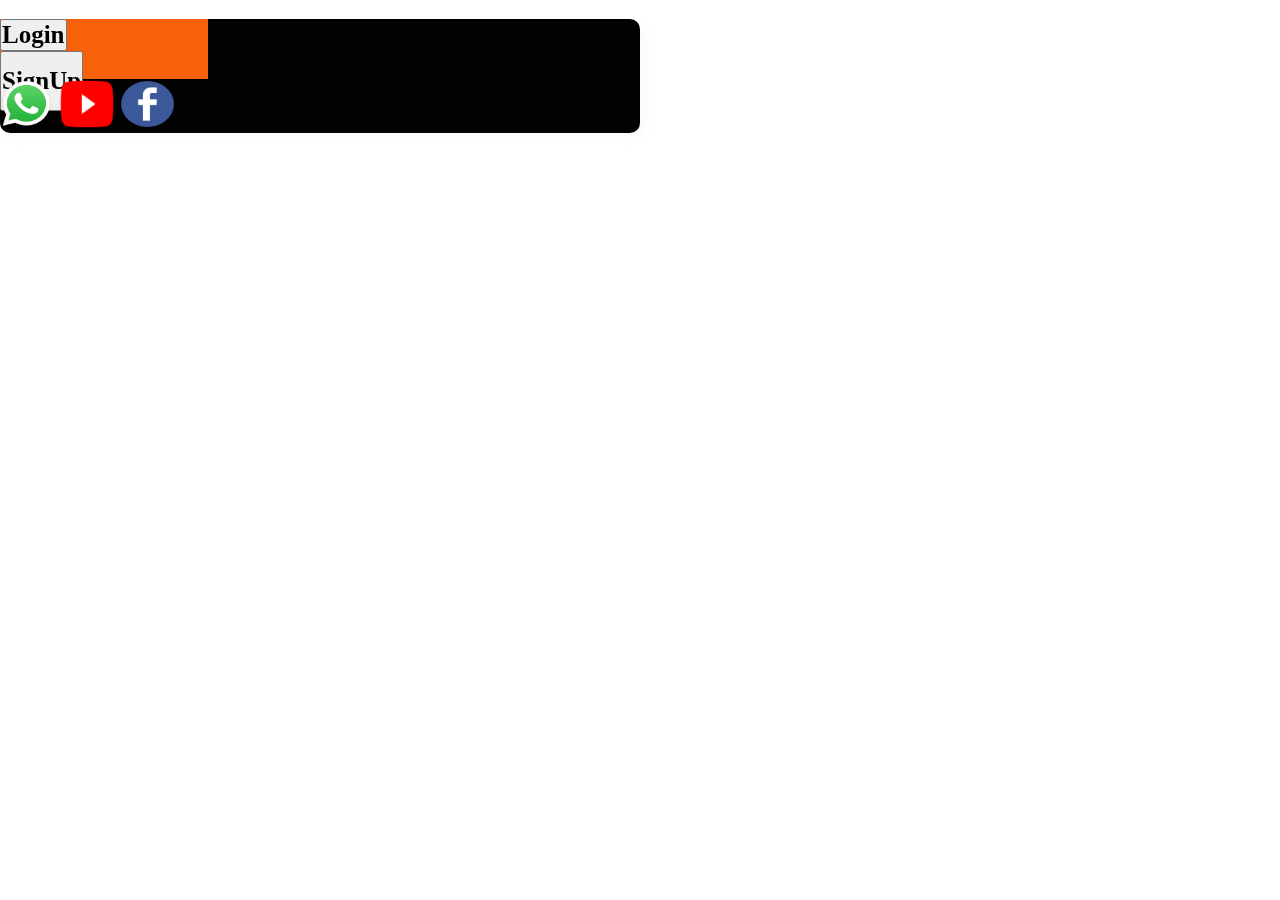
<file: AuthPage.html>
<!DOCTYPE html>
<html lang="en">
  <head>
    <meta charset="utf-8" />
    <link rel="icon" href="%PUBLIC_URL%/favicon.ico" />
    <meta name="viewport" content="width=device-width, initial-scale=1" />
    <meta name="theme-color" content="#000000" />
    <meta
      name="description"
      content="Web site created using create-react-app"
    />

    <link rel="apple-touch-icon" href="%PUBLIC_URL%/logo192.png" />
    <link href="https://cdn.jsdelivr.net/npm/bootstrap@5.2.0-beta1/dist/css/bootstrap.min.css" rel="stylesheet" integrity="sha384-0evHe/X+R7YkIZDRvuzKMRqM+OrBnVFBL6DOitfPri4tjfHxaWutUpFmBp4vmVor" crossorigin="anonymous">
    <link rel="stylesheet"
    href=
"https://cdnjs.cloudflare.com/ajax/libs/font-awesome/4.7.0/css/font-awesome.min.css">
    <link rel="manifest" href="%PUBLIC_URL%/manifest.json" />
    
    
    <link rel="stylesheet" href="App.css" />



    <script
    src="https://code.jquery.com/jquery-3.3.1.js"
    integrity="sha256-2Kok7MbOyxpgUVvAk/HJ2jigOSYS2auK4Pfzbm7uH60="
    crossorigin="anonymous">
</script>
    <script> 
        $(function(){
          $("#loginComponent").load("LoginCompPage.html"); 
          $("#registerComponent").load("RegisterCompPage.html"); 
        });
        </script>

    <title></title>
  </head>


  <body>


    <div
    class=""
    style= "margin-top: 19px; margin-bottom: 20px; height: 120px;"
  >
    <div
      class="card shadow  mb-5 bg-black rounded m-auto cardShadow"
      style= "width: 50% "
    >
      <div class=" d-flex flex-wrap">
        <!-- {/* //image */} -->
        <!-- {/* <div class="image " >
          <img style={{ width: "100%", height: "100%" ,'maxHeight':'900px'}} src={logIn} alt=''></img>
        </div> */} -->

        <!-- {/* input-form */} -->

        <div class="mx-auto py-auto p-2" style="width:70%">
          <ul
            class="nav nav-pills my-5 rounded-pill mx-auto"
            id="pills-tab"
            role="tablist"
            style=
              "background-color: #F8600A;
              width: 13rem;
              height:60px;"
            
          >
            <li class="nav-item m-auto" role="presentation">
              <button
                class="nav-link active rounded-pill"
                id="pills-login-tab"
                data-bs-toggle="pill"
                data-bs-target="#pills-login"
                type="button"
                role="tab"
                aria-controls="pills-login"
                aria-selected="true"
                style="
                  
                  height:60px,
                "
              >
                <span
                  style="
                    font-family: Roboto;
                    font-weight: bolder;
                    font-size: 25px;
                    color: black;
                  "
                >
                  Login
                </span>
              </button>
            </li>
            <li class="nav-item m-auto" role="presentation">
              <button
                class="nav-link rounded-pill"
                id="pills-signup-tab"
                data-bs-toggle="pill"
                data-bs-target="#pills-signup"
                type="button"
                role="tab"
                aria-controls="pills-signup"
                aria-selected="false"
                style="
                  height: 60px;"
              >
                <span
                  style="font-family: Roboto;
                    font-weight :bolder;
                    font-size: 25px;
                    color: black;
                  "
                >
                  SignUp
                </span>
              </button>
            </li>
          </ul>
          <!-- {/* tabContent */} -->
          <div class="tab-content" id="pills-tabContent">
            <!-- {/* LoginPageContent */} -->
            <div
              class="tab-pane fade show active"
              id="pills-login"
              role="tabpanel"
              aria-labelledby="pills-login-tab"
              tabindex="0"
            >
            <div id="loginComponent"></div>
              <!-- <LoginComponent /> -->
              <!-- {/* <Login /> */} -->
            </div>

            <!-- {/* //register tab content */} -->
            <div
              class="tab-pane fade"
              id="pills-signup"
              role="tabpanel"
              aria-labelledby="pills-signup-tab"
              tabindex="0"
            >
            <div id="registerComponent"></div>
              <!-- <RegisterComponent /> -->
              <!-- {/* <Register /> */} -->
            </div>
          </div>
        </div>

        <!-- {/* //Social Media icon */} -->
        <div class=" container social-media mb-5">
          <div class="row d-flex justify-content-center">
            <img
              src="assets/whatsapp.png"
              alt=""
              style="height: 50px; width: 53px"
            ></img>
            <img
              src="assets/youtube.png"
              alt=""
              style= "height: 50px; width:60px ;"
            ></img>
            <img
              src="assets/facebook.png"
              alt=""
              style="height: 50px; width: 53px;"
            ></img>

<bottomNav/>
          </div>
        </div>
      </div>
    </div>
  </div>





<!-- <Script></Script> -->
    <noscript>You need to enable JavaScript to run this app.</noscript>
    <div id="root"></div>
    <script src="https://cdn.jsdelivr.net/npm/bootstrap@5.2.0-beta1/dist/js/bootstrap.bundle.min.js" integrity="sha384-pprn3073KE6tl6bjs2QrFaJGz5/SUsLqktiwsUTF55Jfv3qYSDhgCecCxMW52nD2" crossorigin="anonymous"></script>
    <script src="https://cdn.jsdelivr.net/npm/@popperjs/core@2.11.5/dist/umd/popper.min.js" integrity="sha384-Xe+8cL9oJa6tN/veChSP7q+mnSPaj5Bcu9mPX5F5xIGE0DVittaqT5lorf0EI7Vk" crossorigin="anonymous"></script>
<script src="https://cdn.jsdelivr.net/npm/bootstrap@5.2.0-beta1/dist/js/bootstrap.min.js" integrity="sha384-kjU+l4N0Yf4ZOJErLsIcvOU2qSb74wXpOhqTvwVx3OElZRweTnQ6d31fXEoRD1Jy" crossorigin="anonymous"></script>
  </body>
</html>
</file>
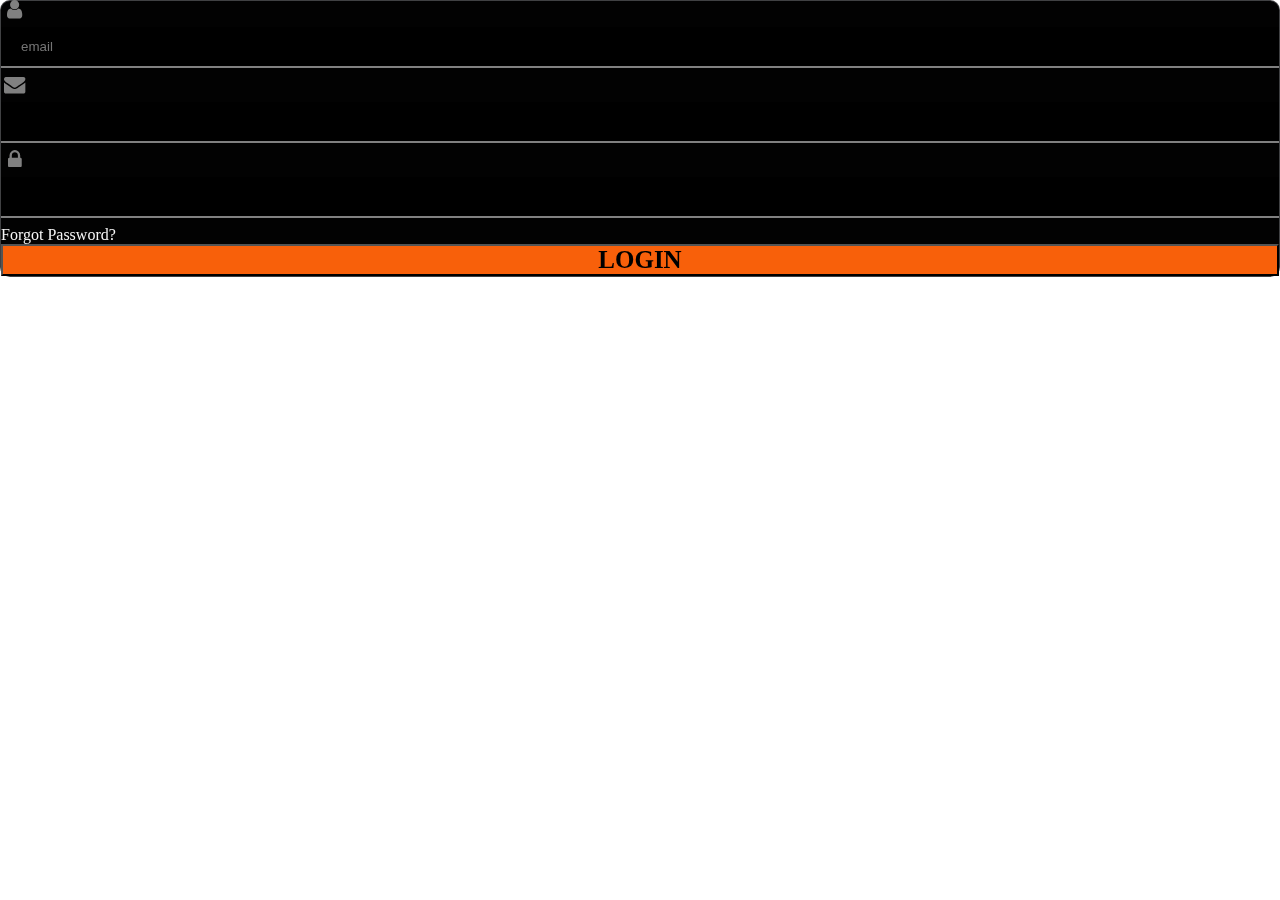
<file: LoginCompPage.html>
<!DOCTYPE html>
<html lang="en">
  <head>
    <meta charset="utf-8" />
    <link rel="icon" href="%PUBLIC_URL%/favicon.ico" />
    <meta name="viewport" content="width=device-width, initial-scale=1" />
    <meta name="theme-color" content="#000000" />
    <meta
      name="description"
      content="Web site created using create-react-app"
    />
    <link rel="apple-touch-icon" href="%PUBLIC_URL%/logo192.png" />
    <link
      href="https://cdn.jsdelivr.net/npm/bootstrap@5.2.0-beta1/dist/css/bootstrap.min.css"
      rel="stylesheet"
      integrity="sha384-0evHe/X+R7YkIZDRvuzKMRqM+OrBnVFBL6DOitfPri4tjfHxaWutUpFmBp4vmVor"
      crossorigin="anonymous"
    />
    <link
      rel="stylesheet"
      href="https://cdnjs.cloudflare.com/ajax/libs/font-awesome/4.7.0/css/font-awesome.min.css"
    />
    <link rel="manifest" href="%PUBLIC_URL%/manifest.json" />

    <link rel="stylesheet" href="App.css" />

    <title></title>
  </head>
  <body>
    <div>
      <!-- /* //LoginForm */} -->
      <div
        class="card"
        style="
          backdrop-filter: blur(2px) saturate(85%);
          -webkit-backdrop-filter: blur(2px) saturate(85%);
          background-color: rgba(255, 255, 255, 0.16);
          border-radius: 12px;
          border: 1px solid rgba(209, 213, 219, 0.3);
        "
      >
        <div class="card-body">
          <form method="POST" id="login-form" action="../Rest_Panel/RestInputForm.html">

            <div class="d-flex flex-row align-items-center mb-4">
              <i
                class="fa fa-user fa-lg me-3 fa-fw"
                style= "color: grey" 
              ></i>
              <div class="form-outline flex-fill mb-0">
                <!-- {/* <label>Email address</label> */} -->
                <input
                  type="text"
                  class="form-control inputbox"
                  name="username"
                  id="username"
                  placeholder="email"
                  
                />
                <!-- value={user.name}
                  onChange={handleInputs}
                  placeholder="Full Name" -->
              </div>
            </div>

            <!-- {/* //form-input-email */} -->
            <div class="d-flex flex-row align-items-center mb-4">
              <i
                class="fa fa-envelope fa-lg me-3 fa-fw"
                style="color: grey"
              ></i>
              <div class="form-outline flex-fill mb-0">
                <!-- {/* <label>Email address</label> */} -->
                <input
                  id="email"
                  type="email"
                  class="form-control inputbox mb-4"
                  name="email"
                />
              </div>
            </div>

            <!-- {/* form-input-password */} -->
            <div class="d-flex flex-row align-items-center mb-4">
              <i class="fa fa-lock fa-lg me-3 fa-fw" style="color: grey"></i>
              <div class="form-outline flex-fill mb-0">
                <!-- {/* <label>Password</label> */} -->
                <input
                  type="password"
                  id="password"
                  class="form-control inputbox mb-4"
                  name="password"
                />
                <!-- onChange={(e)=>setPassword(e.target.value)}
                placeholder="Password" -->
              </div>
            </div>

            <!-- {/* //forgotPassword */} -->
            <!-- {/* <p class="text-end text-danger">Forgot Password ?</p> */} -->
            <div class="d-flex flex-row justify-content-end mb-3">
              <NavLink to="/home">Forgot Password?</NavLink>
            </div>

            <!-- {/* loginBUtton */} -->
            <button
              class="btn rounded-pill btn-lg mb-5"
              onclick="loginfunction()"
              id="loginbtn"
              style="background-color: #f8600a; width: 100%"
            >
              <!-- {/* loginUser send data using fetch APi */} -->

              <span
                style="
                  font-family: Roboto;
                  font-weight: bolder;
                  font-size: 25px;
                  color: black;
                "
              >
                LOGIN
              </span>
            </button>
          </form>
        </div>
      </div>

      <!-- {/* <hr style={{'width':'50%',  'height': '1px', 'color':'black'}}> OR</hr> */} -->
    </div>

    <!-- <script></script> -->

    <!-- <noscript>You need to enable JavaScript to run this app.</noscript> -->
    <!-- <div id="root"></div> -->
    <script>
      // function loginsubmit(){
      //   console.log("im in login function");
      //   // const form  = document.getElementById('login-form');
      //     // form.addEventListener('submit', (event) => {
      //       // event.preventDefault();
            // res_username = document.getElementById( "username" );
            // res_email = document.getElementById( "email" );
            // res_pass = document.getElementById( "password" );

           
            // var data ={
            // username : res_username.value,
            // // email : res_email.value,
            // password : res_pass.value
            // }
      //       // console.log(email);
      //       console.log(password);

      //     // })


      // //auth mei jis route pe data bhjna hai
      // let res = await HttpRequest('http://127.0.0.1:5000/login',{
      //   method :"POST",
      //   headers:{
      //     "Content-Type" : "application/json",
      //     "Access-Control-Allow-Origin": "*",
      //   },
      //   //server pe Stringform mei bhjna hai hence Stringify
      //   body:JSON.stringify(data)
      // });
      // const data =res.json();
      // console.log(`@@@@___@@@${data.password}`);
      // if(res.status===400 || !data){
      //   window.alert("Invalid credential");
      //   // history.push("/login");
      //   // navigate('/register');
      // }
      // else{
      //   window.alert("succesful login");
      // //  navigate('/home');


      // }
      // }

    //   function loginsubmit(event){
    //   event.preventDefault()
    //   let xhr = new XMLHttpRequest();
    //   xhr.open("POST", "http://127.0.0.1:5000/login");
    //   xhr.setRequestHeader("Accept", "application/json");
    //   xhr.setRequestHeader("Content-Type", "application/json");

    //   xhr.onreadystatechange = function () {
    //     // if (xhr.readyState === 4) {
    //     //   console.log(xhr.status);
    //     //   console.log(xhr.responseText);
    //     // }
    //       console.log(xhr);
    //   };

    //   var data ={
    //         username : res_username.value,
    //         // email : res_email.value,
    //         password : res_pass.value
    //         }

    //         console.log(data);
    //   xhr.send(data);
    // }
            
      async function loginfunction(){

        event.preventDefault();

        u_name = document.getElementById("username");
        u_pass =document.getElementById("password");

        const data ={
          username : u_name.value,
          password :u_pass.value
        }

        const response = await fetch("http://127.0.0.1:5000/login",{
          method :"POST",
          headers:{
            "Content-type" :"application/json",
            "Access-Control-Allow-Origin": "*"
          },
          body: JSON.stringify(data),
        }).then((res)=>res.json()).then((data)=>{
          // const resdata=res.json();
          // console.log(resdata);
          // console.log(res.json());
          // console.log(res.token);
          // return res
          console.log(data.token);
        }).catch((err)=>{console.log(err);})

      }

    </script>

    <script
      src="https://cdn.jsdelivr.net/npm/bootstrap@5.2.0-beta1/dist/js/bootstrap.bundle.min.js"
      integrity="sha384-pprn3073KE6tl6bjs2QrFaJGz5/SUsLqktiwsUTF55Jfv3qYSDhgCecCxMW52nD2"
      crossorigin="anonymous"
    ></script>
    <script
      src="https://cdn.jsdelivr.net/npm/@popperjs/core@2.11.5/dist/umd/popper.min.js"
      integrity="sha384-Xe+8cL9oJa6tN/veChSP7q+mnSPaj5Bcu9mPX5F5xIGE0DVittaqT5lorf0EI7Vk"
      crossorigin="anonymous"
    ></script>
    <script
      src="https://cdn.jsdelivr.net/npm/bootstrap@5.2.0-beta1/dist/js/bootstrap.min.js"
      integrity="sha384-kjU+l4N0Yf4ZOJErLsIcvOU2qSb74wXpOhqTvwVx3OElZRweTnQ6d31fXEoRD1Jy"
      crossorigin="anonymous"
    ></script>
  </body>
</html>











<!-- 
// const form  = document.getElementById('login-form');
//   form.addEventListener('submit', (event) => {
  // handle the form data
  function loginfunction(){
  event.preventDefault();
  // document.getElementById("loginbtn").disabled=1;
  res_username = document.getElementById( "username" );
  res_email = document.getElementById( "email" );
  res_pass = document.getElementById( "password" );
  
  
  var data ={
    username : res_username.value,
    // email : res_email.value,
    password : res_pass.value
  }
  // console.log(data);
  // console.log(data.name);
  
  let res =fetch("http://127.0.0.1:5000/login",
  {
    method :"POST",
    headers : {
      "Content-type" :"application/json",
      "Access-Control-Allow-Origin": "*",
      // "Authorization" :"Basic"
    },
    body :JSON.stringify(data),
  }).then((res)=>{
    if(res.ok){
      
      const t = res;
      window.alert(t);
      // console.log(t);
      console.log("HTTP req Successful");
      window.alert("succes");
      localStorage.setItem("token",t);
      console.log("-----");
      console.log(localStorage.getItem("token"));
      
      // window.location.href = 'http://127.0.0.1:5500/Rest_Panel/RestInputForm.html';
      
    }
    else{
      console.log("HTTPreq unsuccessful");
      window.alert(" failed");
      
    }
    // console.log("res.json");
    // console.log(res.json());
    const tokendata=res.json();
    // console.log(tokendata);
    // document.getElementById("loginbtn").disabled="";
    return res.json();
  })
  // .then(res=>res.json())
  // .then((data)=>{console.log(data);})
  .catch((error)=>console.log(error));
  
  // console.log(response);
} -->
</file>
<file: App.css>
*{
  margin: 0;
  padding :0;
  box-sizing: border-box;
  /* background: yellow; */
  
}
body{
  /* background: 303030; */
  /* background: #525050 !important; */
  /* background-color: pink !important; */
  /* background: linear-gradient(180deg, #ECDFDF 0%, rgba(245, 245, 245, 0) 100%); */
  /* background-color: black !important; */
  color: #F5F5F5;
  
}

/* Login/register Page CSS */
.card{
  margin-top: auto;
  margin-bottom: auto;
  /* background-color:rgb(12, 12, 12) !important; */
  background-color:rgb(2, 2, 2) !important;
  border-radius: 10px !important;
  /* box-shadow: 6px 12px 18px 20px rgba(12,12,12,0.2) !important; */
  
  /* boxShadow: 1px 2px 9px #F4AAB9 !important, */
  /* border: 2px solid red !important; */
  /* box-shadow:0px 1px 2px 0px rgba(0,255,255,0.7),
  1px 2px 4px 0px rgba(0,255,255,0.7),
  2px 4px 8px 0px rgba(0,255,255,0.7),
  2px 4px 16px 0px rgba(0,255,255,0.7) !important;  */
}
.cardShadow{
  box-shadow: inset 1px 5px 10px rgba(249, 248, 248, 0.35, 0.5);
  filter: drop-shadow(5px 5px 5px rgba(243, 240, 240, 0.3)) !important;
}

.active a{
  color: red !important;
}
.nav-pills {
  --bs-nav-pills-border-radius: 0.375rem;
  --bs-nav-pills-link-active-color: black !important;
  --bs-nav-pills-link-active-bg: white !important;
}
form .inputbox{
  background-color: black;
  color: grey;
  font-size: 20;
  width: 100%;
  padding: 12px 20px;
  margin: 8px 0;
  box-sizing: border-box;
  border: none;
  border-bottom: 2px solid grey;
}

/* MainHomePage Css */

.categoryTag{
  background-color: #F8600A;
  width: 100% !important;
}


/* MenuPAge */
.itemcard{
  box-shadow: 1px 5px 10px rgba(249, 248, 248, 0.35, 0.5);
  filter: drop-shadow(5px 5px 5px rgba(151, 148, 148, 0.3)) !important;
  border-radius: 45px;
}
.title{
  font-size: 2vh;
  font-weight: bolder;
  margin-bottom: 0%;
}
.subtitle{
  color: rgb(150, 144, 144);
  font-size: 2vh;
  font-weight: 500;
  margin-bottom: 0%;
}
.itemData{
  padding-left: 16px !important;
}
.AddTag{
  background-color: #F8600A;
  border: #F8600A;
  width: 30% !important;
  text-align: center;
  font-weight: 500;
  margin-left: 15px;
  margin-right: 25px;
}

/* ProductDetails */
.IngredientSection{
  background-color: #fbd7d3;
  height: 13vh;
  weight : 100%;

}
.prenext{
  background-color: #F8600A;
  border: #F8600A;
  width: 23% !important;
}
</file>
